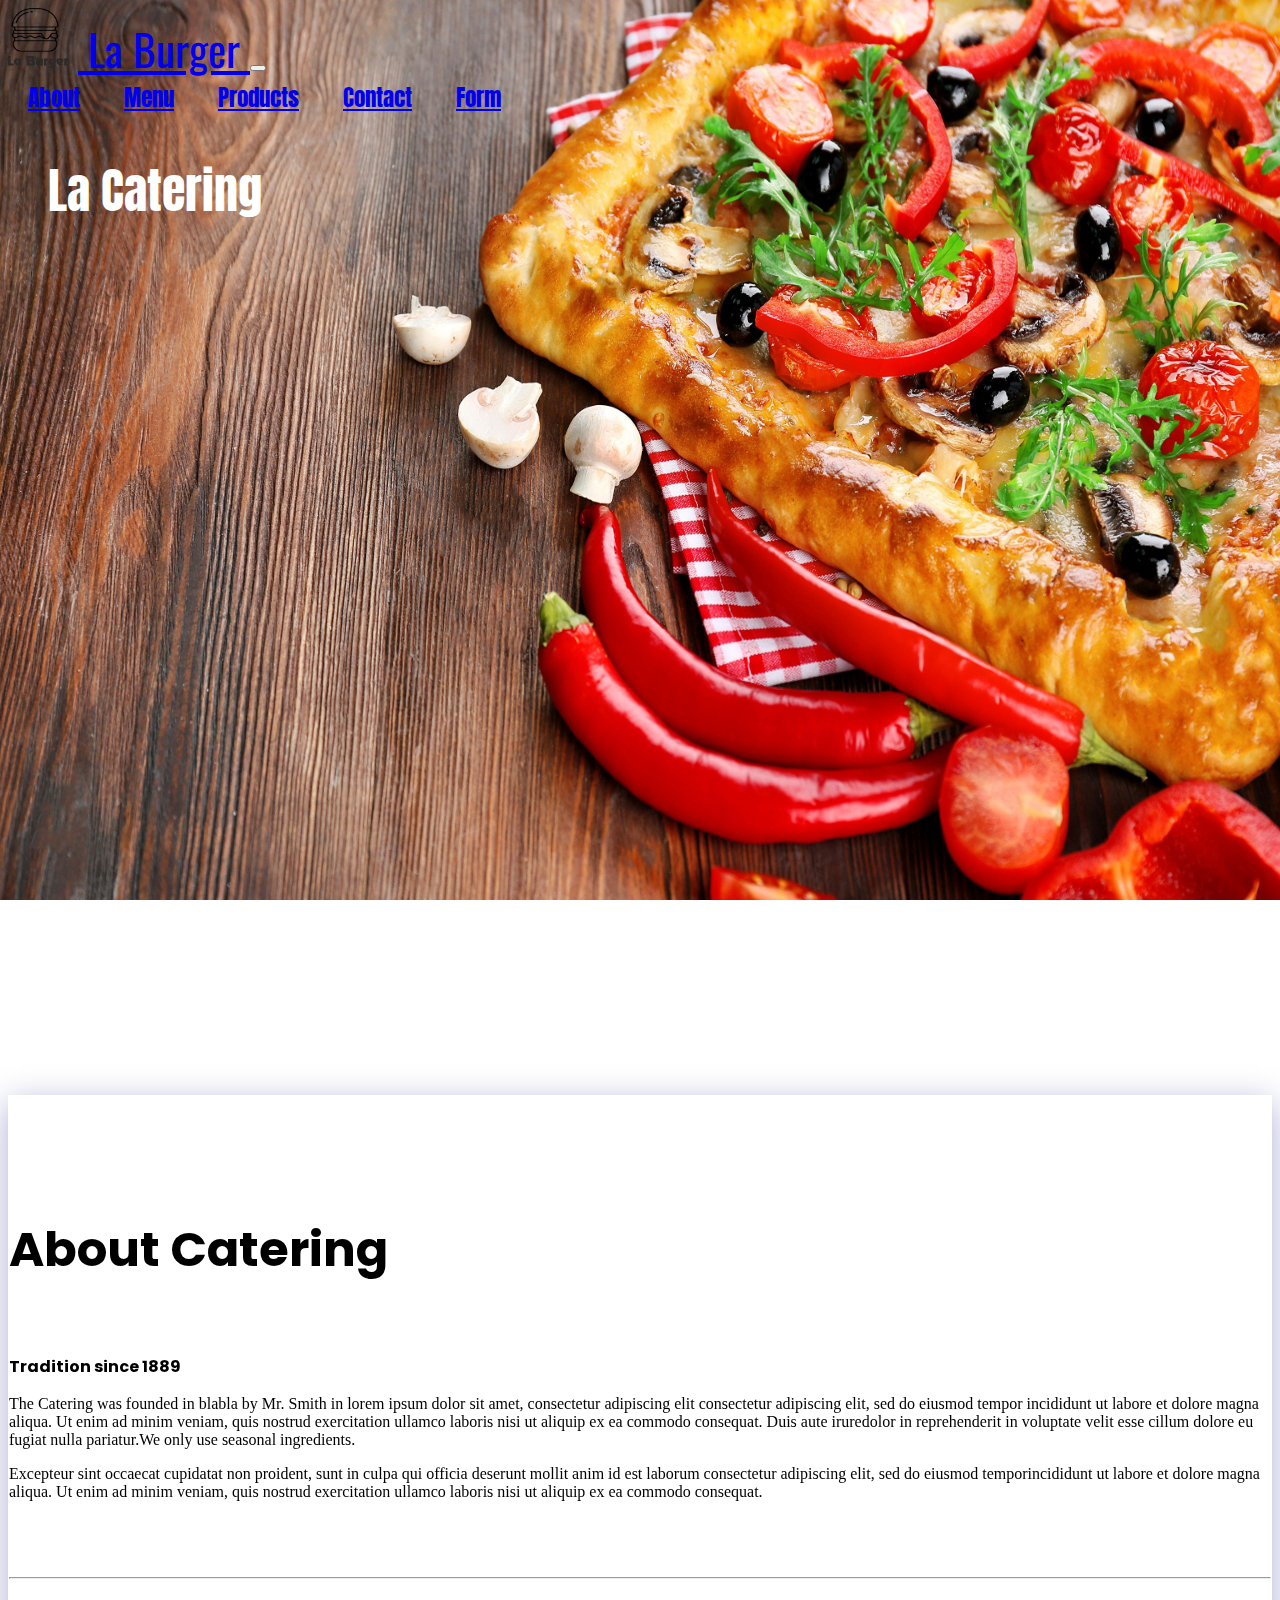
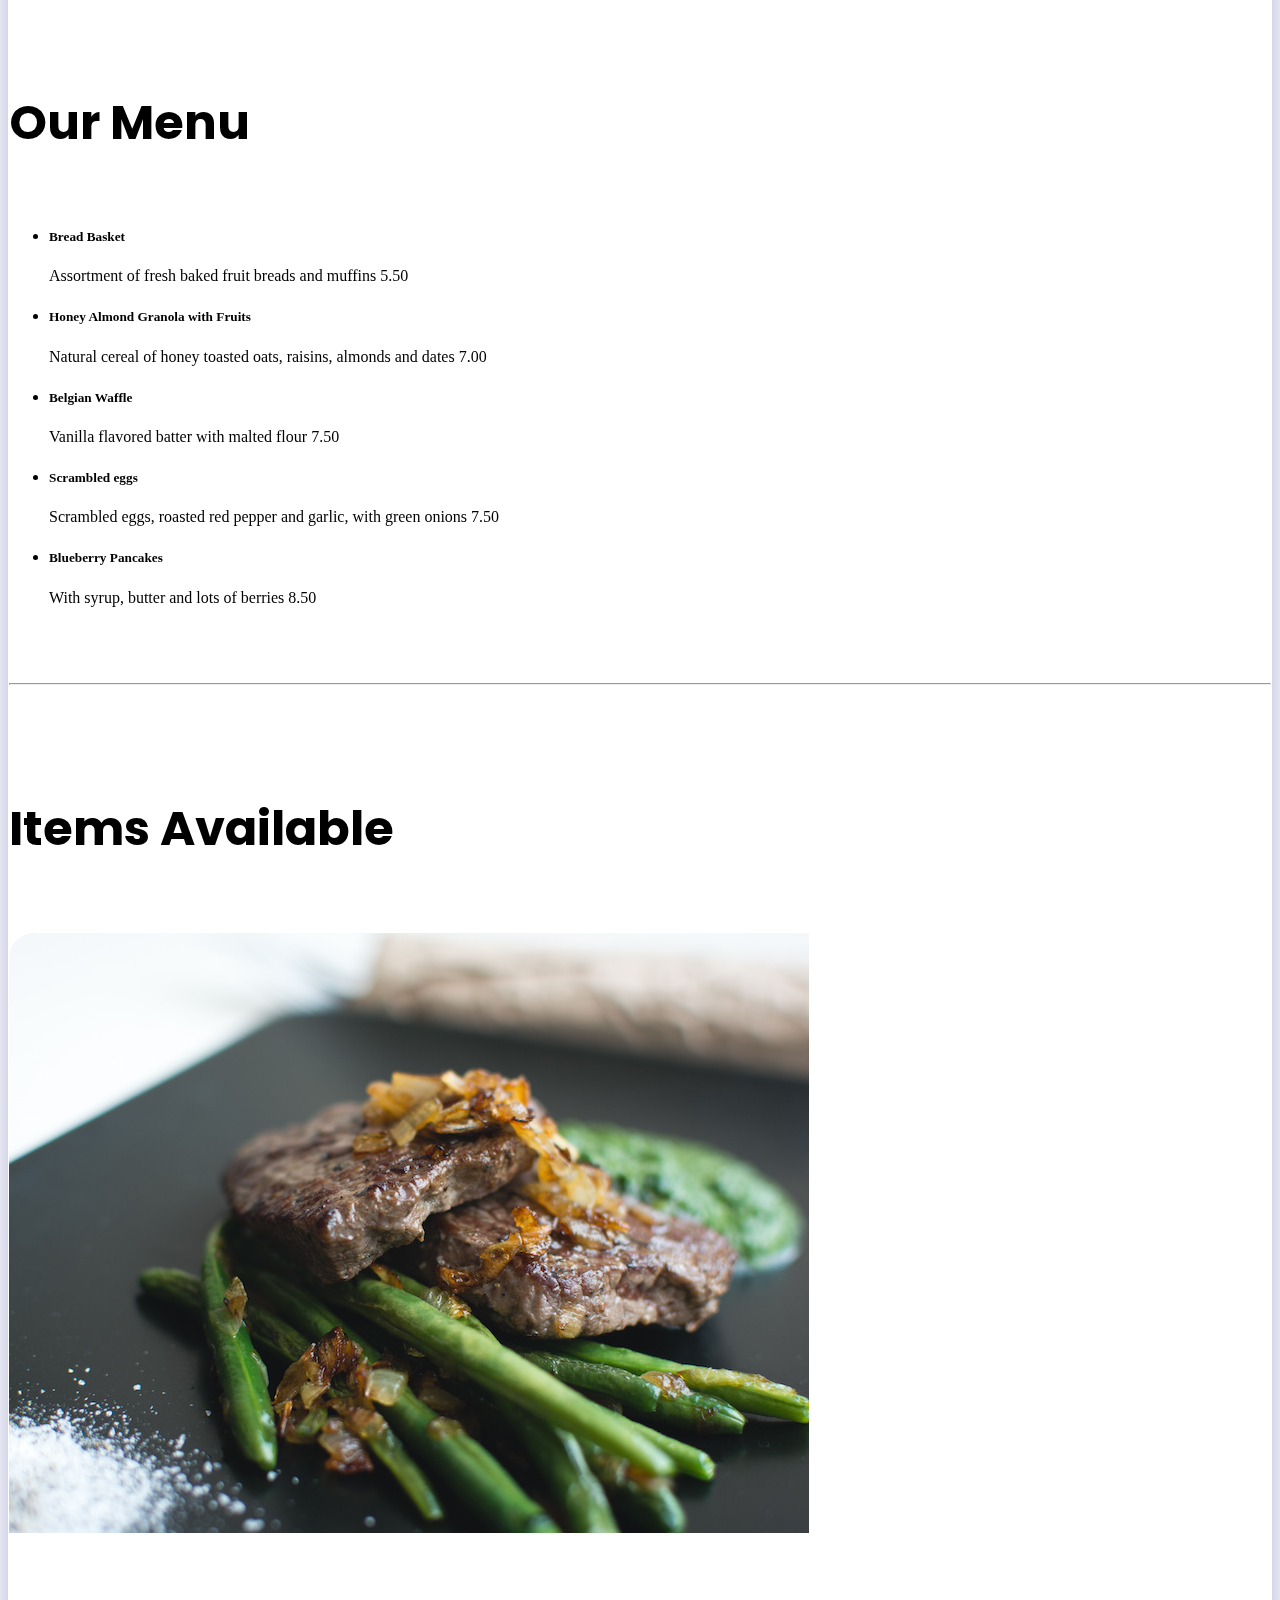
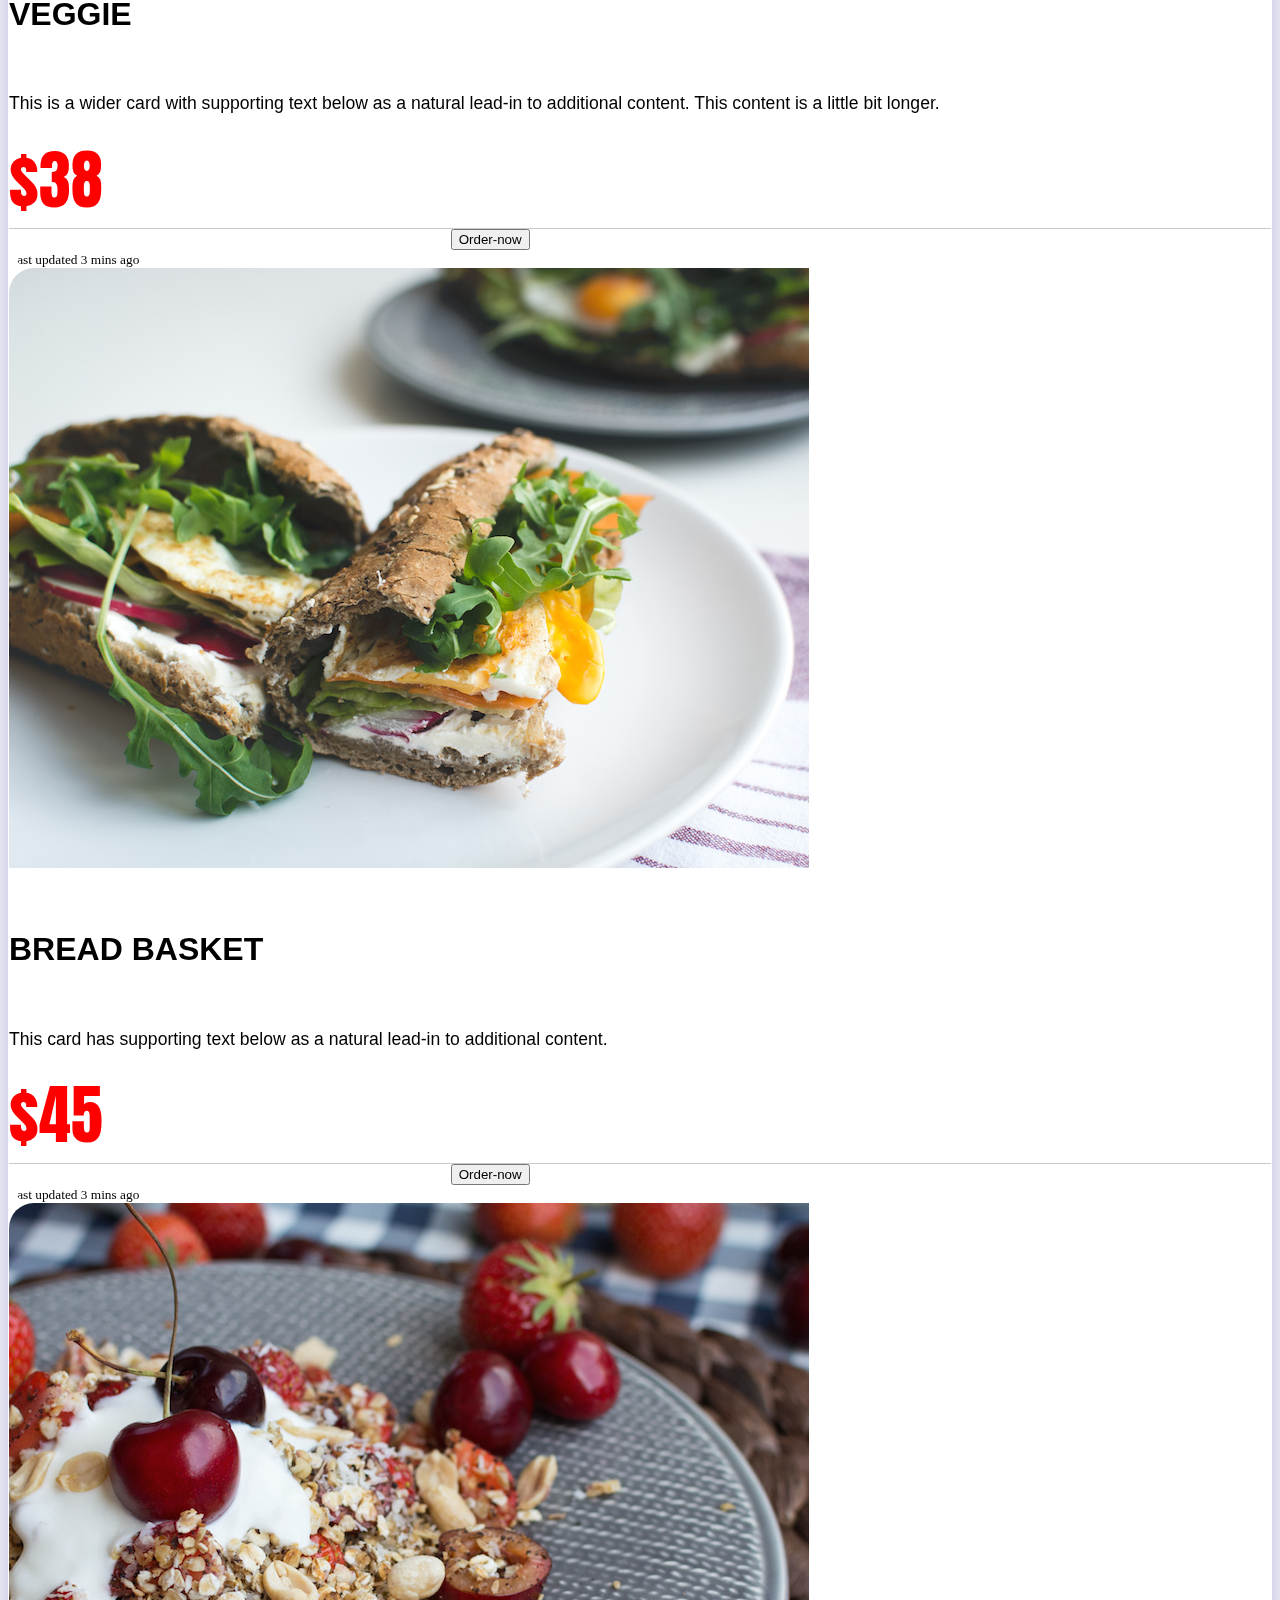
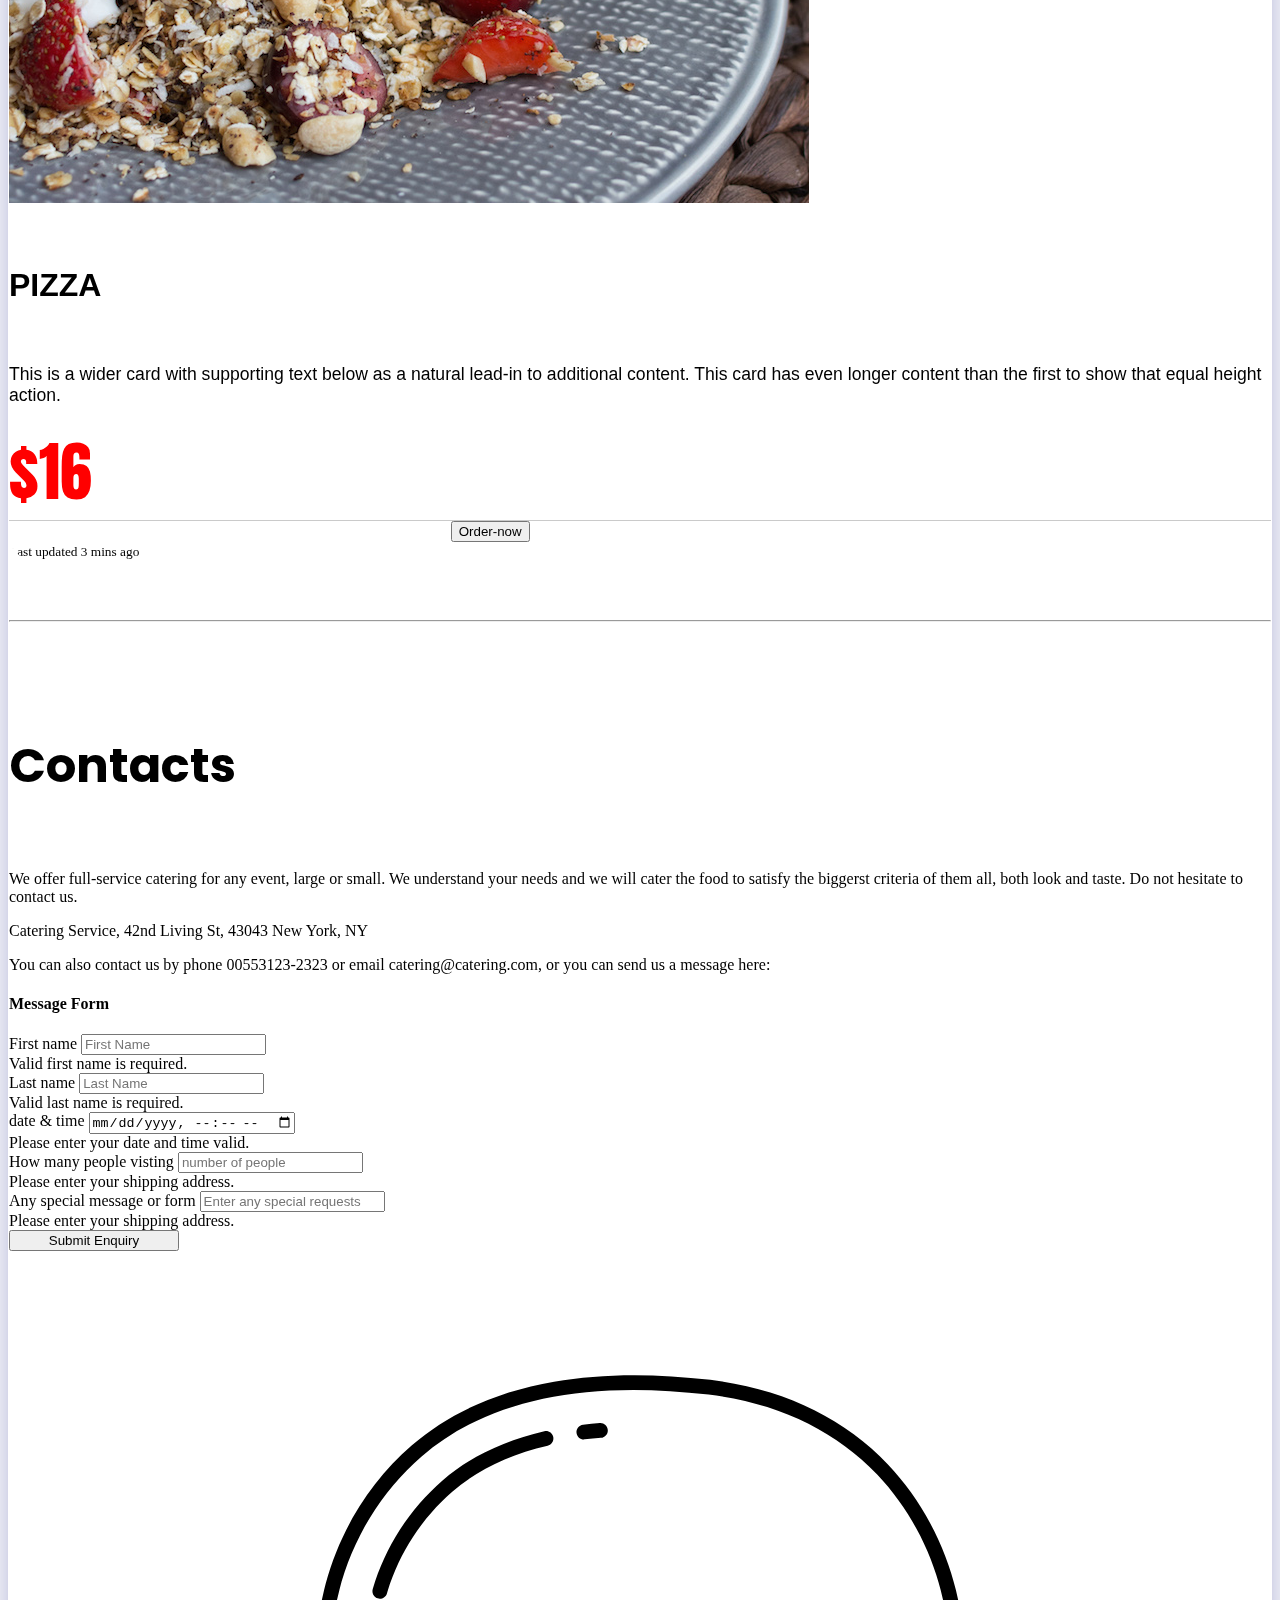
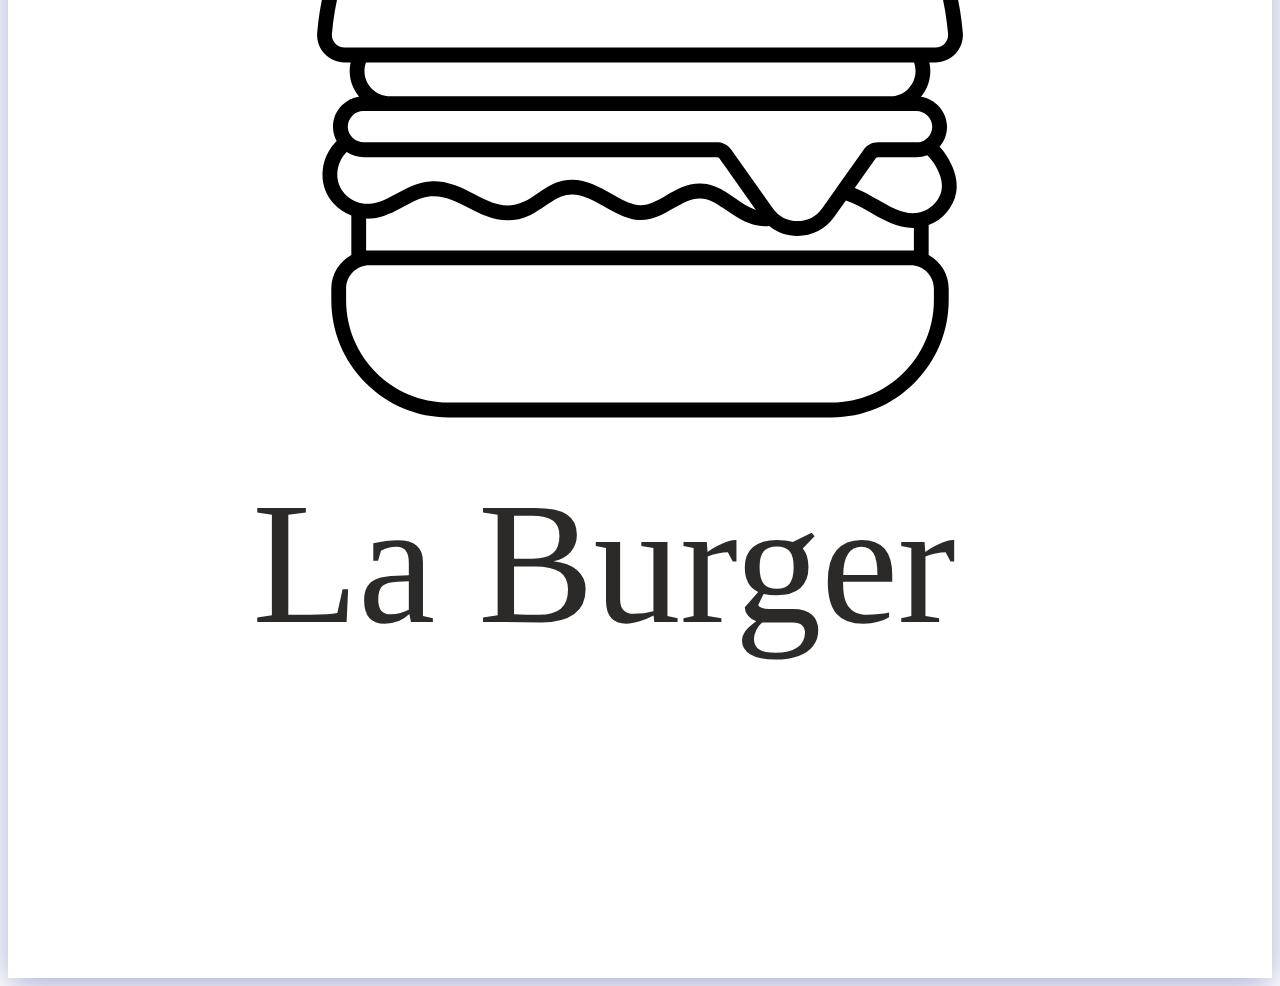
<file: index.html>
<!doctype html>
<html lang="en">
  <head>
    <meta charset="utf-8">
    <meta name="viewport" content="width=device-width, initial-scale=1">
    <link href="https://cdn.jsdelivr.net/npm/bootstrap@5.1.1/dist/css/bootstrap.min.css" rel="stylesheet" integrity="sha384-F3w7mX95PdgyTmZZMECAngseQB83DfGTowi0iMjiWaeVhAn4FJkqJByhZMI3AhiU" crossorigin="anonymous">
    <link rel="stylesheet" href="style.css">
    <!-- google fonts links starts here -->
    <link rel="preconnect" href="https://fonts.googleapis.com">
    <link rel="preconnect" href="https://fonts.gstatic.com" crossorigin>
    <link href="https://fonts.googleapis.com/css2?family=Anton&family=Lato:wght@100&family=Oswald:wght@200&family=Poppins:wght@100&family=Roboto:wght@100&display=swap" rel="stylesheet">
    <!-- google font links ends here -->
    <!-- favicon starts here -->
    <link rel="shortcut icon" href="./images/la-burger-logo.png" type="image/x-icon">
    <!-- favicons ends here -->
<title>La Burger!</title>
  </head>
  <body>

    <!-- NAVBAR starts here -->
    <nav class="navbar fixed-top navbar-expand-lg navbar-light bg-light">
        <div class="container-fluid">
          <a class="navbar-brand" href="#">
            <img src="./images/la-burger-logo.png" alt="" width="60" height="60" class="navbar-image d-inline-block align-text-top">
            La Burger
          </a>
          <button class="navbar-toggler" type="button" data-bs-toggle="collapse" data-bs-target="#navbarNavAltMarkup" aria-controls="navbarNavAltMarkup" aria-expanded="false" aria-label="Toggle navigation">
            <span class="navbar-toggler-icon"></span>
          </button>
          <div class="collapse navbar-collapse" id="navbarNavAltMarkup">
            <div class="ms-auto navbar-nav">
              <a class="nav-link px-4" aria-current="page" href="#section-1">About</a>
              <a class="nav-link px-4" href="#section-2">Menu</a>
              <a class="nav-link px-4" href="#section-3">Products</a>
              <a class="nav-link px-4" href="#contacts">Contact</a>
              <a class="nav-link px-4" href="./input-form.html">Form</a>
            </div>
          </div>
        </div>
      </nav>
      <!-- NAVBAR ends here -->
      

      <!-- jombotron starts here -->
      <div class="jumbotron rounded-3">
        <div class="container-new">
          <div class="jumbotron-text try-new d-flex align-items-end">La Catering</div>
        </div>
      </div>
      <!-- jumbotron ends here -->

      <div class="blur-container">
        <!-- main website starts here --> 
        <div class="container full-container p-5 bg-light">


          <!-- SECTION 1 starts here -->
          <div class="row section" id="section-1">
                <div class="col-md-5 col-12">
                    <div class="food food-img-1"></div>
                </div>
                <div class="col-md-7 p-5 col-12">
                    <h3 class="text-center">About Catering</h3>
                    <p class="heading-subtitle text-center">Tradition since 1889</p>
                    <p>The Catering was founded in blabla by Mr. Smith in lorem ipsum dolor sit amet, consectetur adipiscing elit consectetur adipiscing elit, sed do eiusmod tempor incididunt ut labore et dolore magna aliqua. Ut enim ad minim veniam, quis nostrud exercitation ullamco laboris nisi ut aliquip ex ea commodo consequat. Duis aute iruredolor in reprehenderit in voluptate velit esse cillum dolore eu fugiat nulla pariatur.We only use <span class="hightlight-text">seasonal</span> ingredients.</p>
                    <p>Excepteur sint occaecat cupidatat non proident, sunt in culpa qui officia deserunt mollit anim id est laborum consectetur adipiscing elit, sed do eiusmod temporincididunt ut labore et dolore magna aliqua. Ut enim ad minim veniam, quis nostrud exercitation ullamco laboris nisi ut aliquip ex ea commodo consequat.</p>
                </div>
          </div>
            <!-- SECTION 1 ends here -->


          <hr>


            <!-- SECTION 2 starts here -->
          <div class="row section" id="section-2">
              <div class="col-md-7 p-5 col-12">
                  <h3 class="text-center">Our Menu</h3>
                  <ul>
                      <li><h5>Bread Basket</h5><p class="dish discription">Assortment of fresh baked fruit breads and muffins 5.50</p></li>
                      <li><h5>Honey Almond Granola with Fruits</h5><p class="dish discription">Natural cereal of honey toasted oats, raisins, almonds and dates 7.00</p></li>
                      <li><h5>Belgian Waffle</h5><p class="dish discription">Vanilla flavored batter with malted flour 7.50</p></li>
                      <li><h5>Scrambled eggs</h5><p class="dish discription">Scrambled eggs, roasted red pepper and garlic, with green onions 7.50</p></li>
                      <li><h5>Blueberry Pancakes</h5><p class="dish discription">With syrup, butter and lots of berries 8.50</p></li>
                  </ul>
              </div>
              <div class="col-md-5 col-12">
                  <div class="food food-img-2"></div>
              </div>
          </div>
          <!-- SECTION 2 ends here -->

          <hr>


          <!-- SECTION 3 starts here -->
          <div class="row section" id="section-3">
            <h3 class="text-center">Items Available</h3>
            <div class="row row-cols-1 row-cols-md-3 g-4">
              <div class="col">
                <div class="card h-100">
                  <img src="./images/5.jpg" class="card-img-top" alt="...">
                  <div class="card-body">
                    <h5 class="card-title text-center">VEGGIE</h5>
                    <p class="card-text text-center">This is a wider card with supporting text below as a natural lead-in to additional content. This content is a little bit longer.</p>
                  </div>
                  <div class="card-footer pricing text-center">
                    <span class="pricing-text">$38</span>
                  </div>
                  <div class="card-footer order-btn-container">
                    <button class="btn m-2 btn-lg btn-outline-danger">Order-now</button>
                  </div>
                  <div class="card-footer">
                    <small class="text-muted">Last updated 3 mins ago</small>
                  </div>
                </div>
              </div>
              <div class="col">
                <div class="card h-100">
                  <img src="./images/6.jpg" class="card-img-top" alt="...">
                  <div class="card-body ">
                    <h5 class="card-title text-center">BREAD BASKET</h5>
                    <p class="card-text text-center">This card has supporting text below as a natural lead-in to additional content.</p>
                  </div>
                  <div class="card-footer pricing text-center">
                    <span class="pricing-text">$45</span>
                  </div>
                  <div class="card-footer order-btn-container">
                    <button class="btn m-2 btn-lg btn-outline-danger">Order-now</button>
                  </div>
                  <div class="card-footer">
                    <small class="text-muted">Last updated 3 mins ago</small>
                  </div>
                </div>
              </div>
              <div class="col">
                <div class="card h-100">
                  <img src="./images/8.jpg" class="card-img-top" alt="...">
                  <div class="card-body">
                    <h5 class="card-title text-center">PIZZA</h5>
                    <p class="card-text text-center">This is a wider card with supporting text below as a natural lead-in to additional content. This card has even longer content than the first to show that equal height action.</p>
                  </div>
                  <div class="card-footer pricing text-center">
                    <span class="pricing-text">$16</span>
                  </div>
                  <div class="card-footer order-btn-container">
                    <button class="btn btn-lg m-2 btn-outline-danger">Order-now</button>
                  </div>
                  <div class="card-footer">
                    <small class="text-muted">Last updated 3 mins ago</small>
                  </div>
                </div>
              </div>
            </div>

          </div>
          <!-- SECTION 3 ends here -->
        

          <hr>


          <!-- CONTACTS section starts here -->
          <div class="container section" id="contacts">
              <h3>Contacts</h3>
              <p>We offer full-service catering for any event, large or small. We understand your needs and we will cater the food to satisfy the biggerst criteria of them all, both look and taste. Do not hesitate to contact us.</p>
              <p class="contacts-text">Catering Service, 42nd Living St, 43043 New York, NY</p>
              <p>You can also contact us by phone 00553123-2323 or email catering@catering.com, or you can send us a message here:</p>
              
              
              <!-- Form starts here -->
              <div class="row">
                <div class="col-md-7 col-lg-8">
                    <h4 class="mb-3">Message Form</h4>
                    <form class="needs-validation" novalidate="">
                      <div class="row g-3">
                        <div class="col-sm-6">
                          <label for="firstName" class="form-label">First name</label>
                          <input type="text" nmae="firstName" class="form-control" id="firstName" placeholder="First Name" value="" required="">
                          <div class="invalid-feedback">
                            Valid first name is required.
                          </div>
                        </div>
            
                        <div class="col-sm-6">
                          <label for="lastName" class="form-label">Last name</label>
                          <input type="text" name="lastName" class="form-control" id="lastName" placeholder="Last Name" value="" required="">
                          <div class="invalid-feedback">
                            Valid last name is required.
                          </div>
                        </div>    

                        <div class="col-12">
                            <label for="datetime" class="form-label">date & time</label>
                            <input type="datetime-local" name="datetime" class="form-control" id="datetime"  required="">
                            <div class="invalid-feedback">
                              Please enter your date and time valid.
                            </div>
                        </div >

                        <div class="col-12">
                          <label for="people" class="form-label">How many people visting</label>
                          <input type="number" class="form-control" name="people" id="people" placeholder="number of people" required="">
                          <div class="invalid-feedback">
                            Please enter your shipping address.
                            </div>
                        </div>

                        <div class="col-12">
                          <label for="message" class="form-label">Any special message or form</label>
                          <input type="text" class="form-control" name="text" id="text" placeholder="Enter any special requests" required="">
                          <div class="invalid-feedback">
                            Please enter your shipping address.
                            </div>
                        </div>
            
                      <button class="btn submit-btn btn-outline-dark btn-lg" type="submit">Submit Enquiry</button>
                      </div>
                    </form>
                  </div>
                <!-- form ends here -->
                <!-- logo starts here -->
                <div class="col-md-5 col-lg-4">
                  <img src="./images/la-burger-icon.svg" alt="" width="100%" height="auto">
                </div>
              <!-- logo ends here -->
            </div>

          </div>
          <!-- CONTACTS section ends here -->


        <!-- main website ends here -->
        </div>
      </div>
      <!-- Website container ends here -->


    <script src="https://cdn.jsdelivr.net/npm/bootstrap@5.1.1/dist/js/bootstrap.bundle.min.js" integrity="sha384-/bQdsTh/da6pkI1MST/rWKFNjaCP5gBSY4sEBT38Q/9RBh9AH40zEOg7Hlq2THRZ" crossorigin="anonymous"></script>
  </body>
</html>
</file>
<file: style.css>
/*
AVAILABLE FONTS 
font-family: 'Anton', sans-serif;
font-family: 'Lato', sans-serif;
font-family: 'Oswald', sans-serif;
font-family: 'Poppins', sans-serif;
font-family: 'Roboto', sans-serif;
*/
body {
    background-image: url('./images/download-1.jpg');
    background-repeat: no-repeat;
    background-position: top;
    background-size:100% 100%;
    background-attachment: fixed;
    scroll-behavior: smooth;
}
.jumbotron{
    height:100vh;
    padding:40px;
}
.jumbotron-text{
    font-family: 'Anton', sans-serif;
    font-weight:800;
    color:white;
    font-size:6rem;
}

.full-container{
    border-radius:25px;
    
}

.container-new{
    height:100%;
    width:100%;
    display:flex;
    flex-direction: row;
}

.try-new{
    justify-content: flex-end;
    font-size: 3rem;
    font-weight:500;

}

.section{
    margin-top: 30px;
    margin-bottom: 30px;
    padding-top: 30px;
    padding-bottom: 30px;
}
.food{
    width:100%;
    height:100%;
    border-radius: 25px;
    background-repeat: no-repeat;
    background-position: center;
    background-size: cover;
}

.food-img-2{
    background-image: url('./images/2.jpg');
}

.food-img-1{
    background-image: url('./images/4.jpg');
}

h3{
    font-size: 3rem;
    font-family: 'Poppins', sans-serif;
    font-weight:bolder;
    padding-bottom:20px;
}

#section-1{
    margin-top:0px;
}

.navbar-brand{
    font-size: 2.7rem;
    font-family: 'Oswald', sans-serif;
}

.nav-link{
    font-size: 1.45rem;
    padding-left: 20px;
    padding-right: 20px;
    font-family: 'Anton', sans-serif;
}

.blur-container{
    padding-top:40px;
    background: rgba( 255, 255, 255, 0.15 );
    box-shadow: 0 8px 32px 0 rgba( 31, 38, 135, 0.37 );
    backdrop-filter: blur( 5px );
    -webkit-backdrop-filter: blur( 5px );
    border: 1px solid rgba( 255, 255, 255, 0.18 );
}

.heading-subtitle{
    font-family: 'Poppins', sans-serif;
    font-weight: bolder;
}

.submit-btn{
    width:170px;
    margin-right:auto;
    margin-left:auto;
}

.navbar-image{
    margin-right:10px;
}

.order-btn-container{
    padding-left:35%;
    background-color: white;
    border:0px;
    border-top: 1px rgb(202, 202, 202) solid;
}

.pricing{
    background-color: white;
    border:none;
    color:red;
    font-size: 4rem;
    font-family: 'Anton', sans-serif;
    font-weight:200;
}
.card{
    border-radius:25px;
    overflow: hidden;
}
.card-title{
    font-size: 2rem;
    font-family:'Gill Sans', 'Gill Sans MT', Calibri, 'Trebuchet MS', sans-serif;
    padding-top:6px;
}
.card-text{
    font-size:1.1rem;
    font-family:'Gill Sans', 'Gill Sans MT', Calibri, 'Trebuchet MS', sans-serif;
    padding-top:7px;

}
</file>
